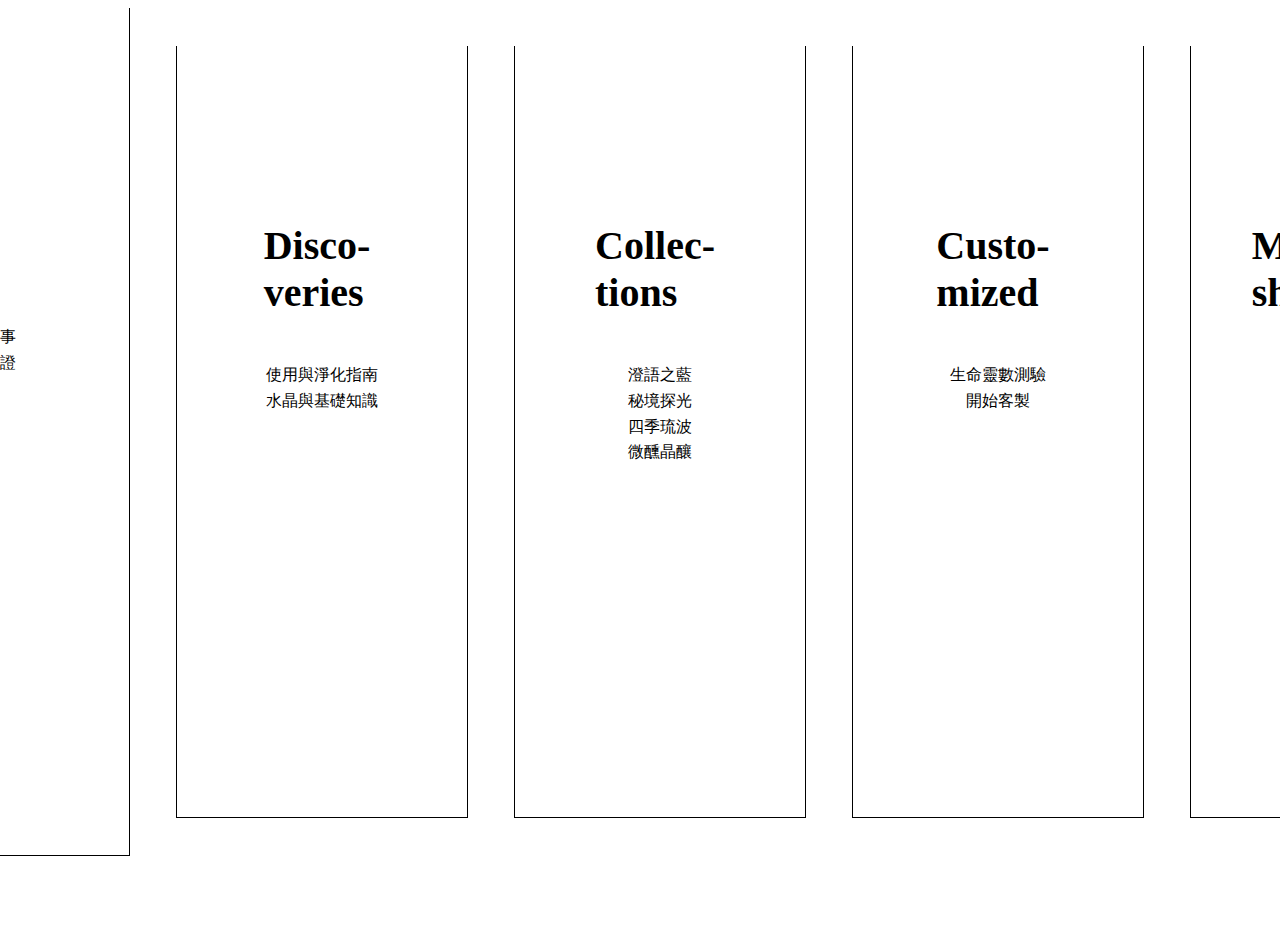
<file: web/index.html>
<!DOCTYPE html>
<html lang="zh-Hant-TW">

<head>
    <meta charset="UTF-8">
    <meta name="viewport" content="width=device-width, initial-scale=1.0">
    <title>Crystalholic</title>
    <!-- 網站圖示 -->

    <!-- 自訂的css -->
    <link rel="stylesheet" href="./css/styles.css">
</head>

<body>
    <!-- Menu頁-->
    <nav class="navigation">
    <div class="menu">
        <h2>About <br>us</h2>
        <!-- <div class="menu-child"> -->
            <ul>
                <li><a href="#"></a>品牌故事</li>
                <li><a href="#"></a>品質保證</li>
            </ul>
        </div>
    </div>
    <div class="menu">
        <h2>Disco- <br>veries</h2>
        <div class="menu-child">
            <ul>
                <li><a href="#"></a>使用與淨化指南</li>
                <li><a href="#"></a>水晶與基礎知識</li>
            </ul>
        </div>
    </div>
    <div class="menu">
        <h2>Collec- <br>tions</h2>
        <div class="menu-child">
            <ul>
                <li><a href="#"></a>澄語之藍</li>
                <li><a href="#"></a>秘境探光</li>
                <li><a href="#"></a>四季琉波</li>
                <li><a href="#"></a>微醺晶釀</li>
            </ul>
        </div>
    </div>
    <div class="menu">
        <h2>Custo- <br>mized</h2>
        <div class="menu-child">
            <ul>
                <li><a href="#"></a>生命靈數測驗</li>
                <li><a href="#"></a>開始客製</li>
            </ul>
        </div>
    </div>
    <div class="menu">
        <h2>Member- <br>ship</h2>
        <div class="menu-child">
            <ul>
                <li><a href="#"></a>註冊/登入</li>
                <li>會員中心</li>
                <li><a href=""></a>訂單查詢</li>
                <li>收藏清單</li>
            </ul>
        </div>
    </div>
</nav>



</body>

</html>
</file>
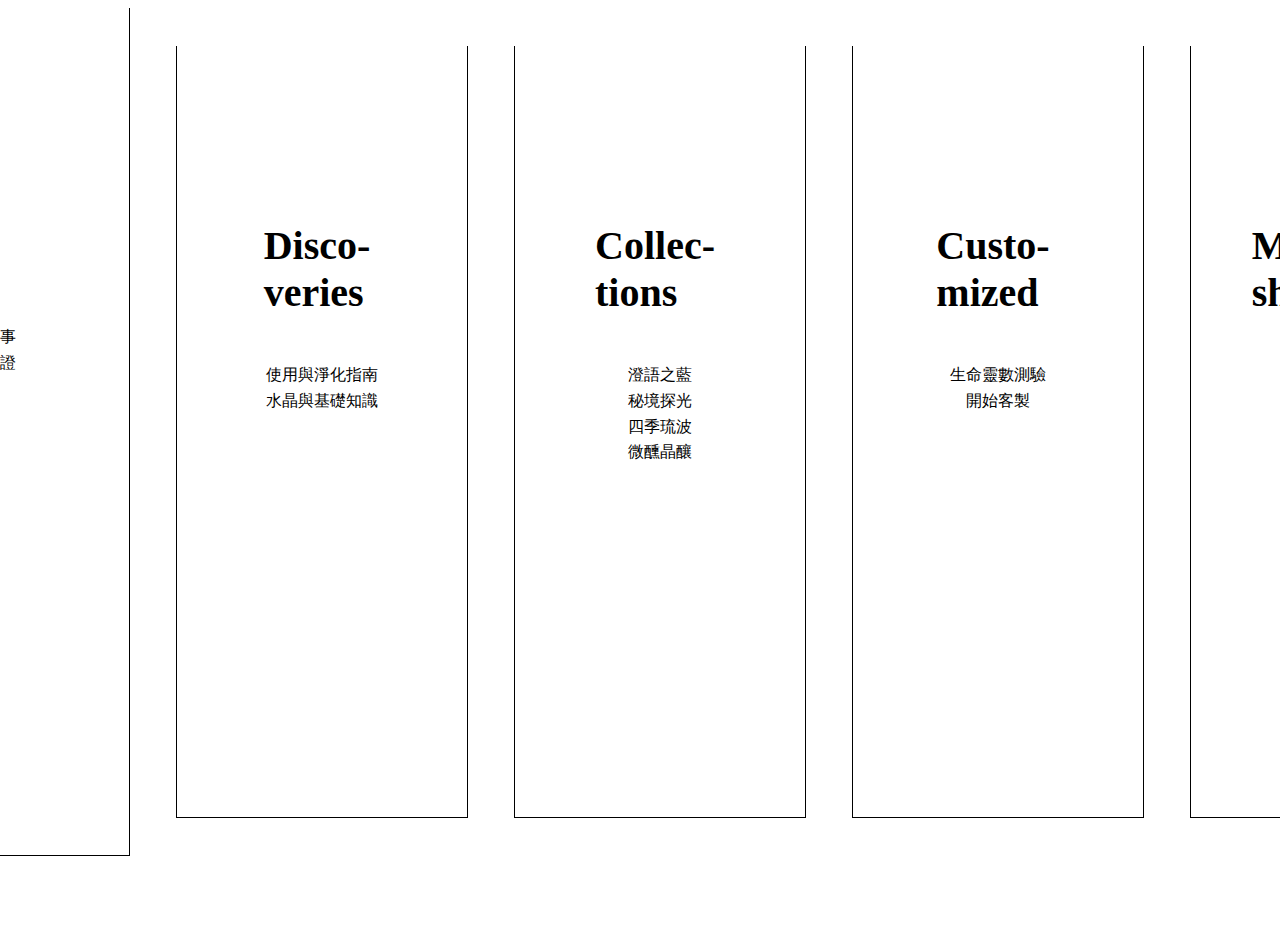
<file: web/menu-index.html>
<!DOCTYPE html>
<html lang="zh-Hant-TW">

<head>
    <meta charset="UTF-8">
    <meta name="viewport" content="width=device-width, initial-scale=1.0">
    <title>Crystalholic</title>
    <!-- 網站圖示 -->

    <!-- 自訂的css -->
    <link rel="stylesheet" href="./css/styles-ningMenu.css">
</head>

<body>
    <!-- Menu頁-->
    <nav class="navigation">
    <div class="menu">
        <h2>About <br>us</h2>
        <!-- <div class="menu-child"> -->
            <ul>
                <li><a href="#"></a>品牌故事</li>
                <li><a href="#"></a>品質保證</li>
            </ul>
        </div>
    </div>
    <div class="menu">
        <h2>Disco- <br>veries</h2>
        <div class="menu-child">
            <ul>
                <li><a href="#"></a>使用與淨化指南</li>
                <li><a href="#"></a>水晶與基礎知識</li>
            </ul>
        </div>
    </div>
    <div class="menu">
        <h2>Collec- <br>tions</h2>
        <div class="menu-child">
            <ul>
                <li><a href="#"></a>澄語之藍</li>
                <li><a href="#"></a>秘境探光</li>
                <li><a href="#"></a>四季琉波</li>
                <li><a href="#"></a>微醺晶釀</li>
            </ul>
        </div>
    </div>
    <div class="menu">
        <h2>Custo- <br>mized</h2>
        <div class="menu-child">
            <ul>
                <li><a href="#"></a>生命靈數測驗</li>
                <li><a href="#"></a>開始客製</li>
            </ul>
        </div>
    </div>
    <div class="menu">
        <h2>Member- <br>ship</h2>
        <div class="menu-child">
            <ul>
                <li><a href="#"></a>註冊/登入</li>
                <li>會員中心</li>
                <li><a href=""></a>訂單查詢</li>
                <li>收藏清單</li>
            </ul>
        </div>
    </div>
</nav>



</body>

</html>
</file>
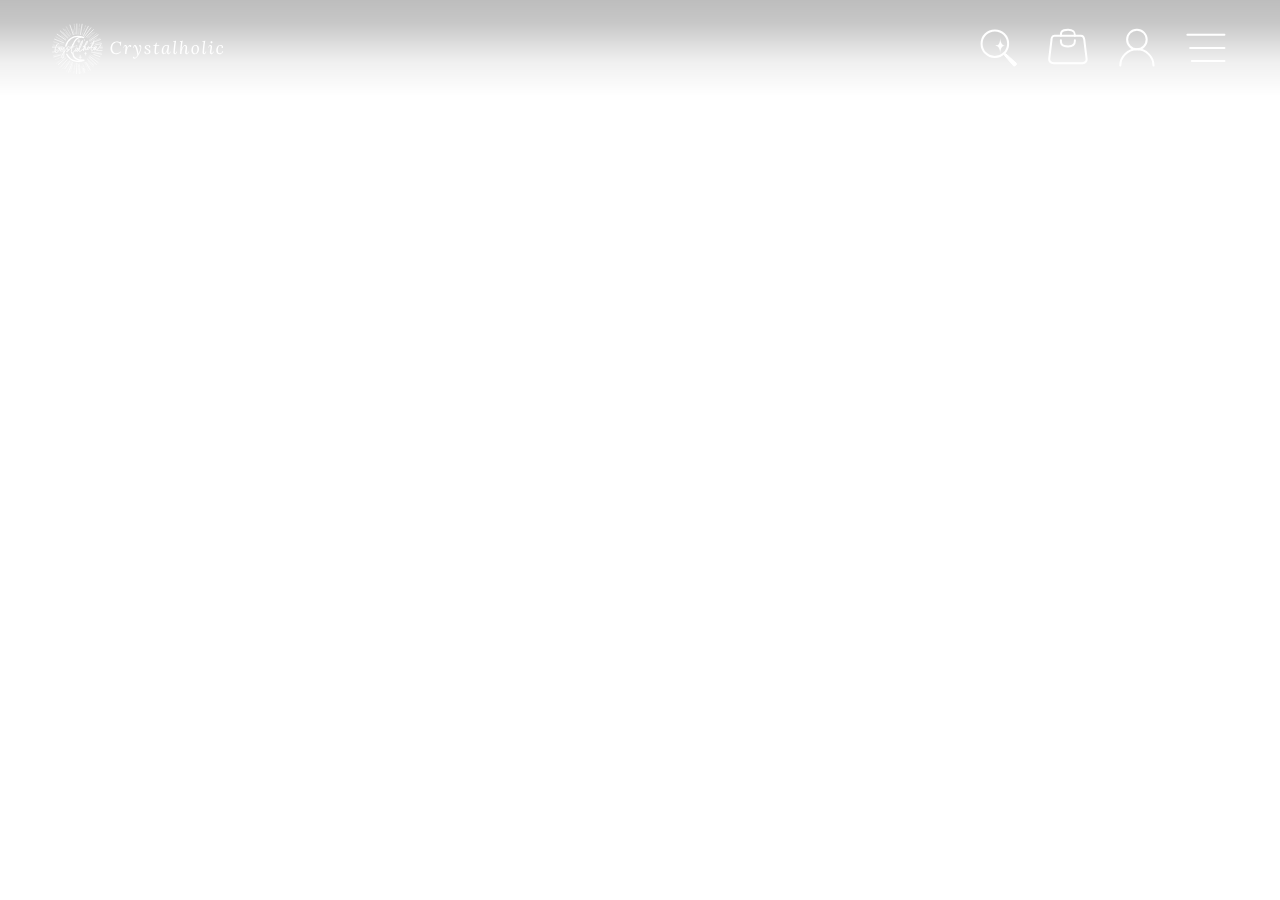
<file: web/nav.html>
<!DOCTYPE html>
<html lang="zh-Hant-TW">

<head>
    <meta charset="UTF-8">
    <meta name="viewport" content="width=device-width, initial-scale=1.0">
    <title>Document</title>
    <!-- 自訂的css -->
    <link rel="stylesheet" href="./css/style.min.css">
</head>

<body>
<!-- menu bar -->
<header class="header">
    <div class="logo"><a href="#"><img src="./images/logotext_nav.ico.svg" alt=""></a></div>
    <nav class="nav">
        <ul>
            <li><a href="#"><img src="./images/icon_search.ico.svg" alt=""></a></li>
            <li><a href="#"><img src="./images/icon_cart.ico.svg" alt=""></a></li>
            <li><a href="#"><img src="./images/icon_member.ico.svg" alt=""></a></li>
            <li><a href="./menu-index.html"><img src="./images/icon_bgrbtn.ico.svg" alt=""></a></il>
        </ul>
    </nav>
</header>

 
</body>

</html>
</file>
<file: web/css/styles.css>
.navigation{
    display: flex;
    flex-direction: row;
    justify-content: center;
    align-items: center; 
}
ul{
    list-style: none;
    width: 190px;
    height: 176px;
}
li{
    display: flex;
    justify-content: center;
    align-items: center;
    line-height: 160%;
}
h2{
    font-size: 40px;
    width: 180px;
    height: 120px;
    display: flex;
    justify-content: center;
    align-items: center;
}

.navigation .menu {
    /* display: flex;
    flex-direction: column;
    align-items: center;
    justify-content: center; */
    padding: 130px 50px 339px;
    border: 1px solid black;
    border-top: none;
    margin: 0 23px 70px 23px;
    
}
.menu-child {
    font-size: 16px;
    height: 116px;
    display: flex;
    /* justify-content: center; */
}
.menu-child ul{
    margin: 0;
    padding: 0;
}
</file>
<file: web/css/styles-ningMenu.css>
.navigation{
    display: flex;
    flex-direction: row;
    justify-content: center;
    align-items: center; 
}
ul{
    list-style: none;
    width: 190px;
    height: 176px;
}
li{
    display: flex;
    justify-content: center;
    align-items: center;
    line-height: 160%;
}
h2{
    font-size: 40px;
    width: 180px;
    height: 120px;
    display: flex;
    justify-content: center;
    align-items: center;
}

.navigation .menu {
    /* display: flex;
    flex-direction: column;
    align-items: center;
    justify-content: center; */
    padding: 130px 50px 339px;
    border: 1px solid black;
    border-top: none;
    margin: 0 23px 70px 23px;
    
}
.menu-child {
    font-size: 16px;
    height: 116px;
    display: flex;
    /* justify-content: center; */
}
.menu-child ul{
    margin: 0;
    padding: 0;
}
</file>
<file: web/css/style.min.css>
﻿*{margin:0;padding:0;border:0;box-sizing:border-box}html,body,div,span,applet,object,iframe,h1,h2,h3,h4,h5,h6,p,blockquote,pre,a,abbr,acronym,address,big,cite,code,del,dfn,em,img,ins,kbd,q,s,samp,small,strike,strong,sub,sup,tt,var,b,u,i,center,dl,dt,dd,ol,ul,li,fieldset,form,label,legend,table,caption,tbody,tfoot,thead,tr,th,td,article,aside,canvas,details,embed,figure,figcaption,footer,header,hgroup,menu,nav,output,ruby,section,summary,time,mark,audio,video{margin:0;padding:0;border:0;font-size:100%;font:inherit;vertical-align:baseline}body{font-family:-apple-system,BlinkMacSystemFont,"Segoe UI",Roboto,Ubuntu,"Helvetica Neue",Helvetica,Arial,"蘋方-繁","PingFang TC","黑體-繁","Heiti TC","微軟正黑體","Microsoft JhengHei","Noto Sans TC",sans-serif}h1,h2,h3,h4,h5,h6{font-weight:normal}ul,ol{list-style:none}img{display:block;width:100%}a{display:block;text-decoration:none}body{font-family:"Lora-Italic","Georgia","LXGW WenKai Mono TC",serif;font-weight:100;line-height:1.5;letter-spacing:2px}body{position:relative}body .bgdark1{background-image:url(../images/cover\ bg1.svg);background-repeat:no-repeat;width:100%;height:300vh;position:absolute;top:0%;left:0%;z-index:-1;background-size:cover}body .bgdark2{background-image:url(../images/cover\ bg2.svg);background-repeat:no-repeat;width:100%;height:36.5%;position:absolute;top:63.6%;left:0;z-index:-1;background-position:center;background-size:cover}.header{display:flex;justify-content:space-between;align-items:center;padding:18px 50px;background:linear-gradient(180deg, rgba(0, 0, 0, 0.26) 0%, rgba(0, 0, 0, 0.22) 23.56%, rgba(0, 0, 0, 0.06) 64.9%, rgba(0, 0, 0, 0) 100%);backdrop-filter:blur(1px);position:fixed;top:0;left:0;width:100%;z-index:1000}.logo img{width:180px}.nav ul{display:flex;align-items:center;gap:20px}.na v ul li img{width:30px;height:30px}.background-overlay{position:fixed;top:0;left:0;right:0;bottom:0;background-image:url("./public/image/背景材質.png");background-size:cover;background-position:center;background-repeat:repeat;z-index:2;pointer-events:none}.ch-cover{height:100vh;position:relative}.ch-cover .cover-box{display:flex;flex-direction:column;justify-content:center;border:#fff 2px solid}.ch-cover .cover-box .deco1{width:53px;height:94px;position:absolute;left:31.6%;top:29.6%}.ch-cover .cover-box h2{color:#fff;font-size:24px}.ch-cover .cover-box h2 span{font-weight:100;line-height:1.5%;letter-spacing:8px}.ch-cover .cover-box h2 .cover1{font:size 24px;writing-mode:vertical-rl;width:44px;height:324px;position:absolute;left:43.4%;top:16.1%}.ch-cover .cover-box h2 .cover2{font:size 24px;writing-mode:vertical-rl;width:44px;height:324px;position:absolute;left:52.7%;top:28.6%}.ch-cover .cover-box .deco2{width:22px;height:38px;transform:rotate(36deg);position:absolute;left:62.8%;top:24.3%}.ch-cover .cover-box .deco3{width:34px;height:60px;transform:rotate(54deg);position:absolute;left:65.8%;top:68.3%}.ch-cover .cover-box .scroll{width:28.5px;height:97.1px;position:absolute;left:49%;top:72.8%}.section-starttest{height:100vh;display:flex;flex-direction:column;align-items:center;position:relative;gap:50.2px}.section-starttest .startbox1{display:flex;justify-content:center;align-content:center;gap:35%}.section-starttest .startbox1 .left{width:305.66px;height:649.91px}.section-starttest .startbox1 .right{width:316.46px;height:649.72px}.section-starttest .startbox2{display:flex;flex-direction:column;justify-items:center;align-items:center;gap:22.2px}.section-starttest .startbox2 p{color:#fff;font-size:24px}.section-starttest .startbox2 .scroll{width:28.5px;height:97.1px}.section-starttest .startbtn{width:152.49px;height:346.82px;position:absolute;left:44.7%;top:25.6%}.section-starttest .bling{width:445.82px;height:402.37px;position:absolute;left:34%;top:27.8%}.section-starttest .numbg{width:1127.82px;height:707.42px;position:absolute;left:11.3%;top:6.7%}#section-tarotcard{height:100vh;display:flex;flex-direction:column}#section-tarotcard .tarotcard{margin:8.7% 5.57% 9% 5.6%;display:flex;flex-direction:column;justify-content:center;align-items:center;gap:60px}#section-tarotcard .tarotcard #tarotcard-title{color:#fff;font-size:24px;width:344px;height:42px;display:flex;justify-items:center;align-items:center}#section-tarotcard .tarotcard #tarotcard-title span{display:flex;justify-content:center;align-items:center}#section-tarotcard .tarotcard #tarotcard-title .dimond-left{width:22px;height:39.22px;margin:0 50px 0 0}#section-tarotcard .tarotcard #tarotcard-title .dimond-right{width:22px;height:39.22px;margin:0 0 0 50px}#section-tarotcard .tarotcard #tarotcard-box{width:1279px;height:427px;display:flex;justify-content:center;align-items:center}#section-tarotcard .tarotcard #tarotcard-box .cardchild-1{width:280px;height:455px;margin-left:0}#section-tarotcard .tarotcard #tarotcard-box .card{width:280px;height:455px;margin-left:-110px}#section-tarotcard .tarotcard #tarotcard-btn{width:283px;height:70px;display:flex;justify-content:center;align-items:center;color:#8750bf;background-color:rgba(0,0,0,0);border-radius:1000px;border:2px solid #8750bf;backdrop-filter:blur(2px)}#section-tarotcard .tarotcard #tarotcard-btn a{color:#8750bf}#custom{color:#fff;height:87.5vh;width:clac(100vw);display:flex;justify-content:center;align-items:center;background-image:url("../images/客製化BN.jpg");background-size:cover;background-position:center;background-repeat:no-repeat}#custom #title-all{display:flex;flex-direction:column;justify-content:center;align-items:center}#custom #title-all .custom-title{width:783px;height:121px;margin:54px auto 34px;margin-top:54 auto auto px;display:flex;align-items:center}#custom #title-all .custom-title #custom-titlebox{width:620px;height:121px;display:flex;flex-direction:column;justify-content:center;align-items:center}#custom #title-all .custom-title #custom-titlebox #custom-h2{font-size:36px}#custom #title-all .custom-title #custom-titlebox #custom-p{font-size:18px}#custom .dimond-left{width:34px;height:60px;margin:0 40px 0 0}#custom .dimond-right{width:34px;height:60px;margin:0 0 0 40px}#custom button{width:264px;height:57px;border-radius:40px;border:1px solid rgba(255,255,255,.25);background:rgba(255,255,255,.25);box-shadow:2px 2px 2px 0px rgba(255,255,255,.1) inset,0px 0px 15px 2px rgba(233,166,160,.3);backdrop-filter:blur(25px)}#custom button a{color:#fff}#section-crystaldiscovery{height:100vh;color:#8750bf;display:flex;justify-content:start;align-items:center}#section-crystaldiscovery .crystal-display{position:relative;margin:auto;width:40%;height:691px}#section-crystaldiscovery .crystal-display .circle{position:absolute;top:80%;left:13%;width:100px;height:100px;object-fit:cover;transform-origin:center -230px}#section-crystaldiscovery .crystal-display .circle:nth-child(1){transform:rotate(0deg)}#section-crystaldiscovery .crystal-display .circle:nth-child(2){transform:rotate(30deg)}#section-crystaldiscovery .crystal-display .circle:nth-child(3){transform:rotate(60deg)}#section-crystaldiscovery .crystal-display .circle:nth-child(4){transform:rotate(90deg)}#section-crystaldiscovery .crystal-display .circle:nth-child(5){transform:rotate(120deg)}#section-crystaldiscovery .crystal-display .circle:nth-child(6){transform:rotate(150deg)}#section-crystaldiscovery .crystal-display .circle:nth-child(7){transform:rotate(180deg)}#section-crystaldiscovery .crystal-display .circle:nth-child(8){transform:rotate(210deg)}#section-crystaldiscovery .crystal-display .circle:nth-child(9){transform:rotate(240deg)}#section-crystaldiscovery .crystal-display .circle:nth-child(10){transform:rotate(270deg);width:150px;height:150px;position:relative}#section-crystaldiscovery .crystal-display .circle:nth-child(10)::before{content:"";width:60px;height:60px;background-image:url(../images/icon_btn_up.ico.svg);display:block;position:absolute;top:-74px;right:61px}#section-crystaldiscovery .crystal-display .circle:nth-child(10)::after{content:"";width:60px;height:60px;background-image:url(../images/icon_btn_down.ico.svg);display:flex;flex-direction:row;justify-items:center;align-items:center;display:block;position:absolute;top:164px;right:61px}#section-crystaldiscovery .crystal-display .circle:nth-child(11){transform:rotate(300deg)}#section-crystaldiscovery .crystal-display .circle:nth-child(12){transform:rotate(330deg)}.section-crystaldiscovery{margin:6.7% 11.5% 9.7% 7.91%;display:flex;flex-direction:column;align-items:center;justify-items:center;gap:35px}.section-crystaldiscovery header{width:498px;height:78px;display:flex;flex-direction:row;justify-items:center;align-items:center}.section-crystaldiscovery header #titlediscovery{font-size:28px;width:498px;height:78px;display:flex;flex-direction:column;align-items:center}.section-crystaldiscovery .crystaldiscovery{display:flex;flex-direction:column;gap:20px}.section-crystaldiscovery .crystaldiscovery .crystal{width:600px;height:118px;padding:20px 35px;display:flex;justify-items:center;align-items:center;border-radius:20px;background:rgba(252,252,252,.4);box-shadow:0px 0px 10px 0px rgba(233,166,160,.3);backdrop-filter:blur(2.5px)}.section-crystaldiscovery .crystaldiscovery .crystal .crystal-name{width:117px;height:78px;padding:0 24px 0 0;border-right:1px #fff solid;display:flex;flex-direction:column;justify-content:center;align-items:center}.section-crystaldiscovery .crystaldiscovery .crystal .crystal-name .crystal-enname{font-size:20px}.section-crystaldiscovery .crystaldiscovery .crystal .crystal-name .crystal-chname{font-size:28px}.section-crystaldiscovery .crystaldiscovery .crystal .discovery-content{font-size:100%;width:389px;height:78px;padding:0 0 0 24px;margin:none}.section-crystaldiscovery .crystaldiscovery .discovery-p1{width:600px;height:164px;padding:20px 35px;display:flex;flex-direction:column;justify-content:center;border-radius:20px;background:rgba(252,252,252,.4);box-shadow:0px 0px 10px 0px rgba(233,166,160,.3);backdrop-filter:blur(2.5px)}.section-crystaldiscovery .crystaldiscovery .discovery-p1 h2{font-size:20px;width:530px;height:30px;padding:0 0 8px 0;border-bottom:1px #fff solid;display:flex;align-items:center}.section-crystaldiscovery .crystaldiscovery .discovery-p1 .discovery-p1content{width:530px;height:78px;margin-top:8px}.section-crystaldiscovery .crystaldiscovery .discovery-p2{width:600px;height:138px;padding:20px 35px;display:flex;flex-direction:column;justify-content:center;border-radius:20px;background:rgba(252,252,252,.4);box-shadow:0px 0px 10px 0px rgba(233,166,160,.3);backdrop-filter:blur(2.5px)}.section-crystaldiscovery .crystaldiscovery .discovery-p2 h2{font-size:20px;width:530px;height:30px;padding:0 0 8px 0;border-bottom:1px #fff solid;display:flex;align-items:center}.section-crystaldiscovery .crystaldiscovery .discovery-p2 .discovery-p2content{width:530px;height:52px;margin-top:8px}.section-crystaldiscovery .crystaldiscovery .discovery-p3{width:600px;height:76px;padding:20px 35px;gap:32px;display:flex;align-items:center;border-radius:20px;background:rgba(252,252,252,.4);box-shadow:0px 0px 10px 0px rgba(233,166,160,.3);backdrop-filter:blur(2.5px)}.section-crystaldiscovery .crystaldiscovery .discovery-p3 h2{font-size:20px;width:125px;height:30px;display:flex;align-items:center}.section-crystaldiscovery .crystaldiscovery .discovery-p3 .discovery-imgbox{display:flex;gap:12px}.section-crystaldiscovery .crystaldiscovery .discovery-p3 .discovery-imgbox .discovery-img{width:36px;height:36px;border-radius:50%}#section-feedback .feedback-displaytitle{width:438px;height:78px;margin:100px auto 90px;display:flex;align-items:center}#section-feedback .feedback-displaytitle #title{color:#fff;font-size:28px;width:438px;height:78px;display:flex;flex-direction:column;align-items:center}#section-feedback .feedback-box{margin:0 0 142px 0;display:flex;flex-direction:row;justify-content:center;align-items:center}#section-feedback .feedback-box .feedback-arrowleft{width:48px;height:48px;margin:0 23px 0 0}#section-feedback .feedback-box .feedback-arrowright{width:48px;height:48px;margin:0 0 0 23px}#section-feedback .feedback{color:#fff;width:290px;height:140px;border-radius:20px;padding:15px;margin:10px;display:flex;flex-direction:row;align-items:center;gap:12px;border-radius:20px;background:rgba(252,252,252,.4);box-shadow:0px 0px 10px 0px rgba(233,166,160,.3);backdrop-filter:blur(2.5px)}#section-feedback .feedback .review-pic{display:flex;flex-direction:column;align-items:center}#section-feedback .feedback .review-pic .member-img{width:40px;height:40px;border-radius:50%}#section-feedback .feedback .review-pic .review-img{width:113px;height:90px;border-radius:10px}#section-feedback .feedback .feedback-left{width:135px;height:110px;display:flex;flex-direction:column;justify-content:center;gap:7px}#section-feedback .feedback .feedback-left .star-box{display:flex;justify-content:start;gap:8px}#section-feedback .feedback .feedback-left .star-box .star{width:10px;height:17px}#section-feedback .feedback .feedback-left p{width:135px;height:72px;font-size:12px}.footer{border-radius:60px 60px 0 0;background-image:url("./public/image/footer背景.png");background-repeat:no-repeat;background-position:center;background-size:cover;padding:60px 20px 20px;margin-top:60px}.footer-content{display:flex;flex-wrap:wrap;justify-content:center;gap:40px}.footer-content>div{flex:1 1 200px;max-width:300px;text-align:left;font-family:"Noto Sans TC";font-weight:300}.footer h3{color:#fff;font-family:"Noto Sans TC";font-size:16px;font-weight:700;margin-bottom:15px}.footer ul li{color:#fff;margin-bottom:10px}.footer ul li a{color:#fff;font-size:14px}.contact p{color:#fff;font-size:14px;margin-bottom:10px}.social-icons{display:flex;gap:10px;margin-top:10px}.social-icons img{width:48px;height:48px}.copyright{font-family:"Noto Sans TC";font-weight:300;display:flex;justify-content:center;align-items:center;height:40px;font-size:14px;color:#fff;margin-top:40px}/*# sourceMappingURL=style.min.css.map */
</file>
